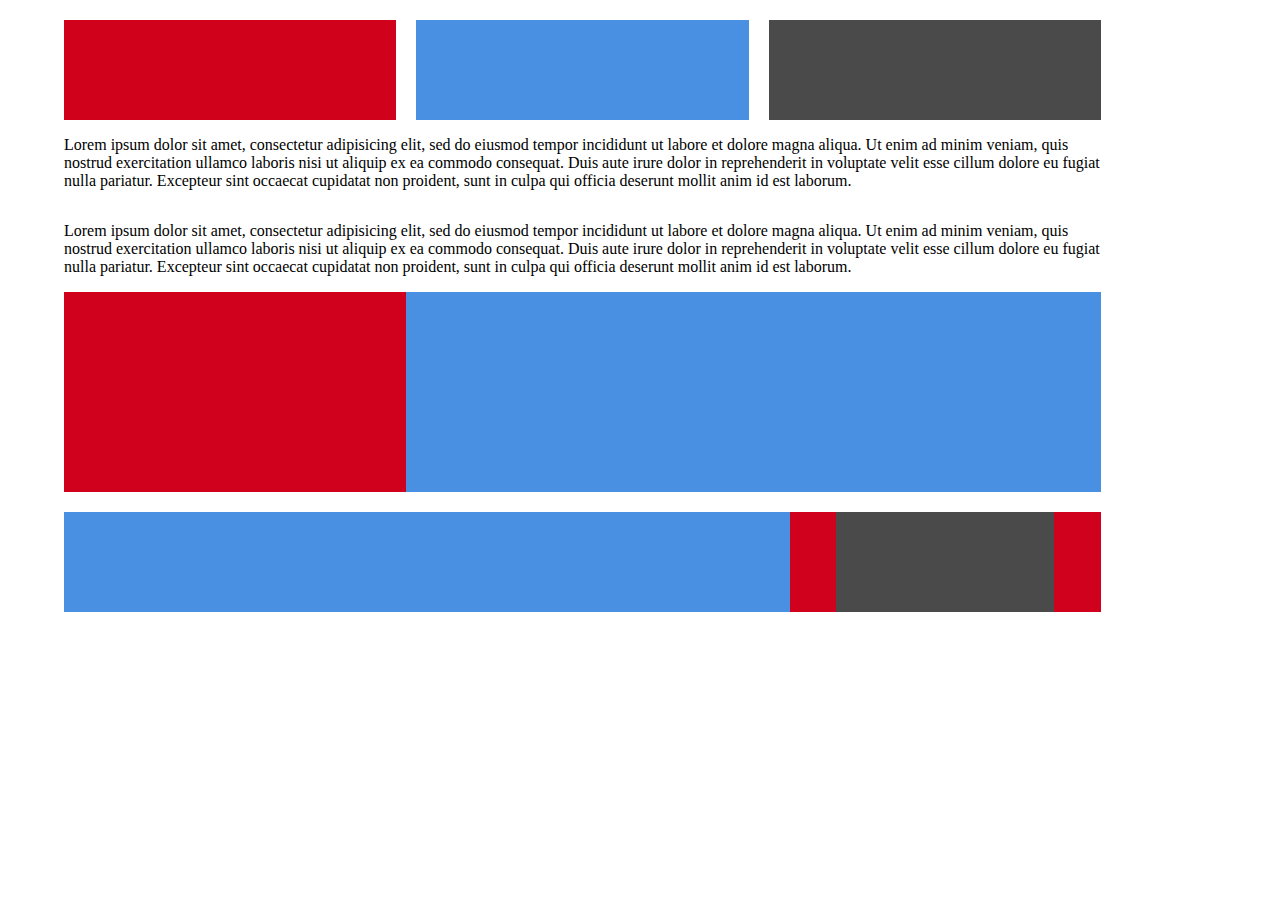
<file: first/index.html>
<!DOCTYPE html>
<html>
  <head>
    <meta charset="utf-8">
    <title></title>
    <link rel="stylesheet" href="style.css">
  </head>
  <body class="flex-container">
    <div id="cont1" class="flex-container">
      <div id="cont1-box1">
      </div>
      <div id="cont1-box2">
      </div>
      <div id="cont1-box3">
      </div>
    </div>
    <div id="loremContainer" class="flex-container">
      <p>Lorem ipsum dolor sit amet, consectetur adipisicing elit, sed do eiusmod tempor incididunt ut labore et dolore magna aliqua. Ut enim ad minim veniam, quis nostrud exercitation ullamco laboris nisi ut aliquip ex ea commodo consequat. Duis aute irure dolor in reprehenderit in voluptate velit esse cillum dolore eu fugiat nulla pariatur. Excepteur sint occaecat cupidatat non proident, sunt in culpa qui officia deserunt mollit anim id est laborum.
      </p>
      <p>Lorem ipsum dolor sit amet, consectetur adipisicing elit, sed do eiusmod tempor incididunt ut labore et dolore magna aliqua. Ut enim ad minim veniam, quis nostrud exercitation ullamco laboris nisi ut aliquip ex ea commodo consequat. Duis aute irure dolor in reprehenderit in voluptate velit esse cillum dolore eu fugiat nulla pariatur. Excepteur sint occaecat cupidatat non proident, sunt in culpa qui officia deserunt mollit anim id est laborum.
      </p>
    </div>
    <div id="cont2" class="flex-container">
      <div id="cont2-box1">
      </div>
      <div id="cont2-box2">
      </div>
    </div>
    <div id="cont3" class="flex-container">
      <div id="cont3-box1">
      </div>
      <div id="cont3-box2" class="flex-container">
        <div id="cont3-box3">
        </div>
      </div>
    </div>
  </body>
</html>
</file>
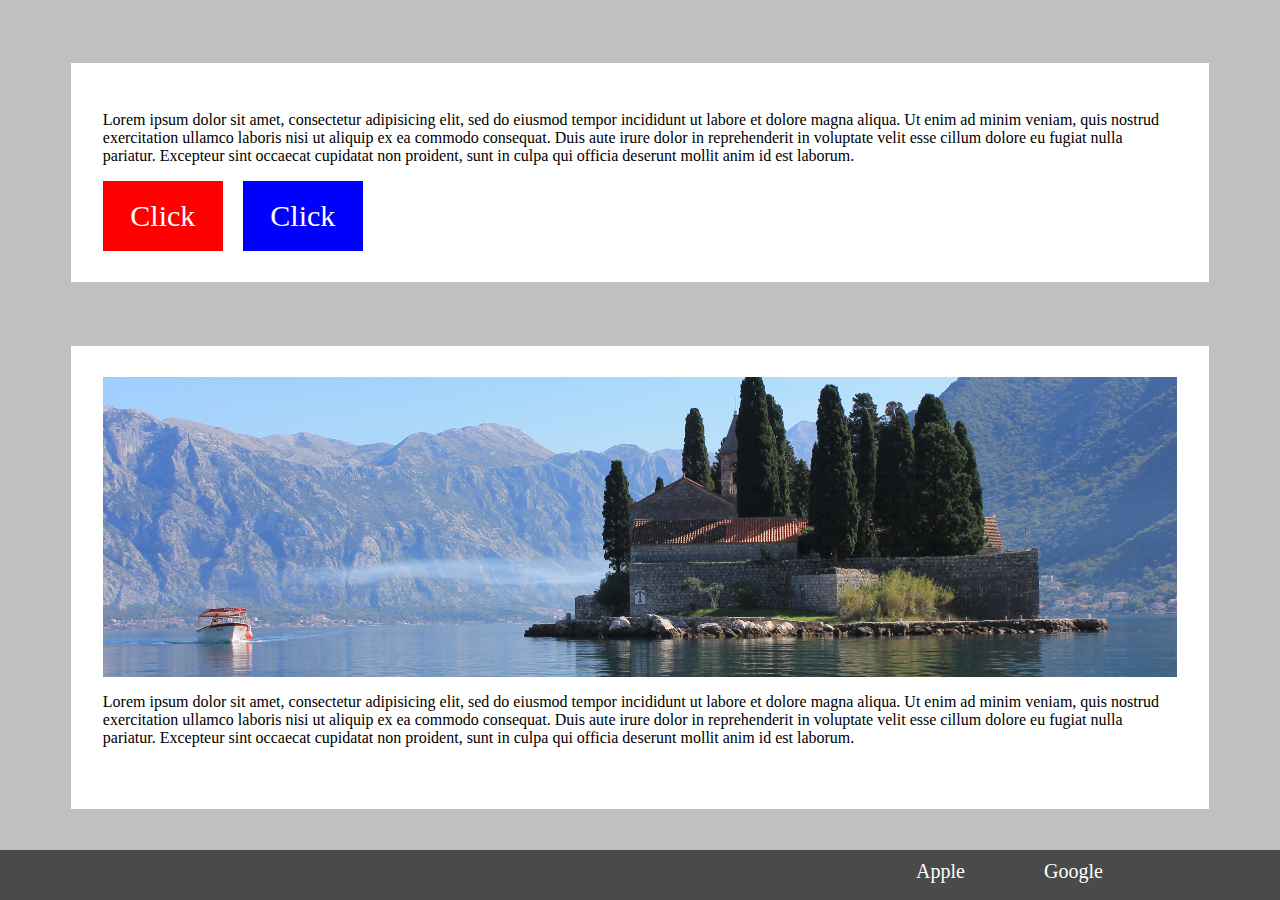
<file: second/index.html>
<!DOCTYPE html>
<html>
  <head>
    <meta charset="utf-8">
    <title></title>
    <link rel="stylesheet" href="style.css">
  </head>
  <body>
    <div id="topBox" class="flex-container">
      <p>Lorem ipsum dolor sit amet, consectetur adipisicing elit, sed do eiusmod tempor incididunt ut labore et dolore magna aliqua. Ut enim ad minim veniam, quis nostrud exercitation ullamco laboris nisi ut aliquip ex ea commodo consequat. Duis aute irure dolor in reprehenderit in voluptate velit esse cillum dolore eu fugiat nulla pariatur. Excepteur sint occaecat cupidatat non proident, sunt in culpa qui officia deserunt mollit anim id est laborum.
      </p>
      <div id="buttons"class="flex-container">
        <div id="clickRed" class="flex-container">
          <p>Click</p>
        </div>
        <div id="clickBlue"class="flex-container">
          <p>Click</p>
        </div>
      </div>
    </div>
    <div id="bottomBox" class="flex-container">
      <div id="imageBox" class="">
      </div>
      <div class="">
        <p>Lorem ipsum dolor sit amet, consectetur adipisicing elit, sed do eiusmod tempor incididunt ut labore et dolore magna aliqua. Ut enim ad minim veniam, quis nostrud exercitation ullamco laboris nisi ut aliquip ex ea commodo consequat. Duis aute irure dolor in reprehenderit in voluptate velit esse cillum dolore eu fugiat nulla pariatur. Excepteur sint occaecat cupidatat non proident, sunt in culpa qui officia deserunt mollit anim id est laborum.
        </p>
      </div>
      <div class="">

      </div>
    </div>
    <div id="footBox" class="flex-container">
      <p id="apple">Apple</p>
      <p id="google">Google</p>
    </div>
  </body>
</html>
</file>
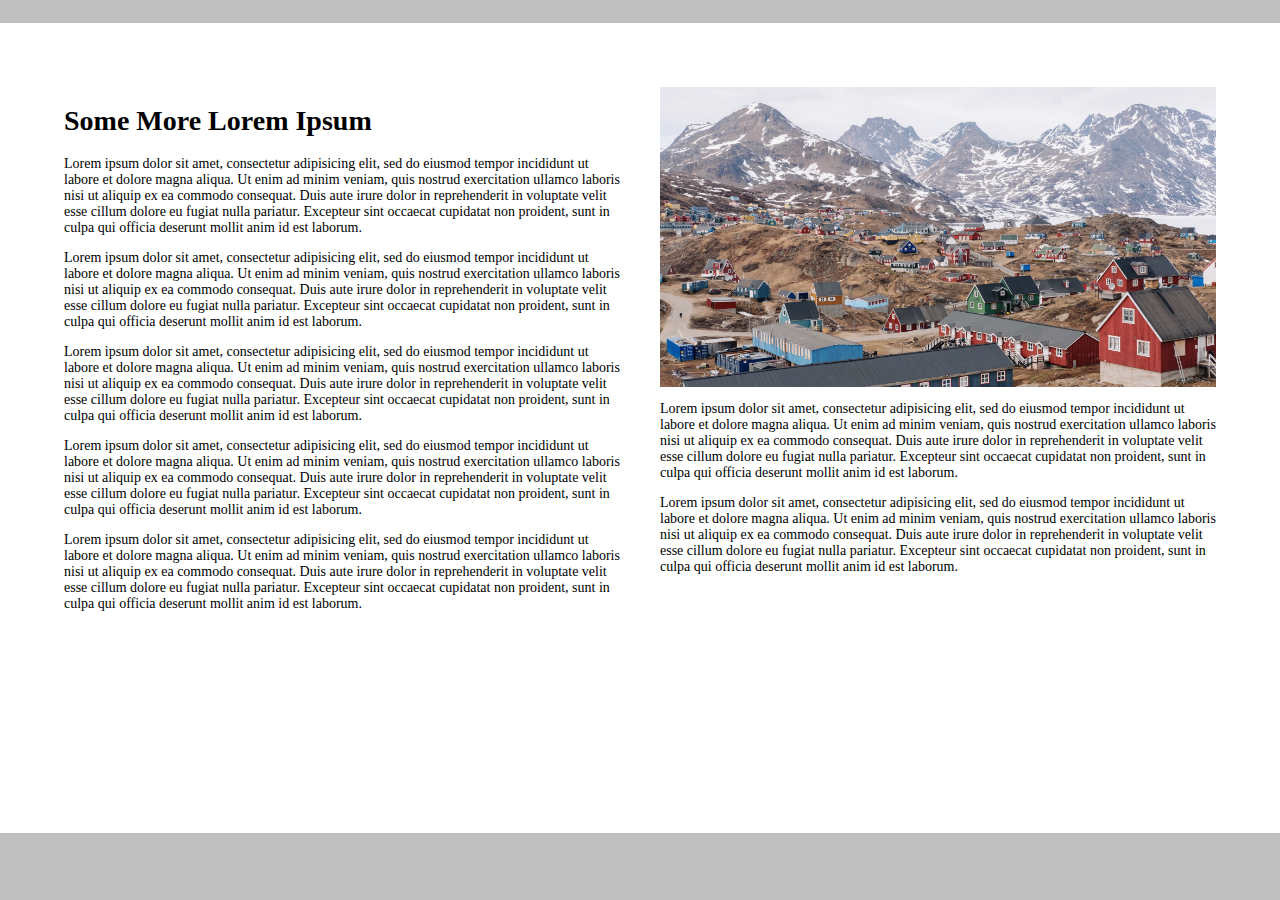
<file: third/index.html>
<!DOCTYPE html>
<html>
  <head>
    <meta charset="utf-8">
    <link rel="stylesheet" href="style.css">
    <title>
    </title>
  </head>
  <body>
    <div id="bodyDiv" class="columns">
      <div id="columnOne">
      <h1>Some More Lorem Ipsum</h1>
      <p>Lorem ipsum dolor sit amet, consectetur adipisicing elit, sed do eiusmod tempor incididunt ut labore et dolore magna aliqua. Ut enim ad minim veniam, quis nostrud exercitation ullamco laboris nisi ut aliquip ex ea commodo consequat. Duis aute irure dolor in reprehenderit in voluptate velit esse cillum dolore eu fugiat nulla pariatur. Excepteur sint occaecat cupidatat non proident, sunt in culpa qui officia deserunt mollit anim id est laborum.</p>
      <p>Lorem ipsum dolor sit amet, consectetur adipisicing elit, sed do eiusmod tempor incididunt ut labore et dolore magna aliqua. Ut enim ad minim veniam, quis nostrud exercitation ullamco laboris nisi ut aliquip ex ea commodo consequat. Duis aute irure dolor in reprehenderit in voluptate velit esse cillum dolore eu fugiat nulla pariatur. Excepteur sint occaecat cupidatat non proident, sunt in culpa qui officia deserunt mollit anim id est laborum.</p>
      <p>Lorem ipsum dolor sit amet, consectetur adipisicing elit, sed do eiusmod tempor incididunt ut labore et dolore magna aliqua. Ut enim ad minim veniam, quis nostrud exercitation ullamco laboris nisi ut aliquip ex ea commodo consequat. Duis aute irure dolor in reprehenderit in voluptate velit esse cillum dolore eu fugiat nulla pariatur. Excepteur sint occaecat cupidatat non proident, sunt in culpa qui officia deserunt mollit anim id est laborum.</p>
      <p>Lorem ipsum dolor sit amet, consectetur adipisicing elit, sed do eiusmod tempor incididunt ut labore et dolore magna aliqua. Ut enim ad minim veniam, quis nostrud exercitation ullamco laboris nisi ut aliquip ex ea commodo consequat. Duis aute irure dolor in reprehenderit in voluptate velit esse cillum dolore eu fugiat nulla pariatur. Excepteur sint occaecat cupidatat non proident, sunt in culpa qui officia deserunt mollit anim id est laborum.</p>
      <p>Lorem ipsum dolor sit amet, consectetur adipisicing elit, sed do eiusmod tempor incididunt ut labore et dolore magna aliqua. Ut enim ad minim veniam, quis nostrud exercitation ullamco laboris nisi ut aliquip ex ea commodo consequat. Duis aute irure dolor in reprehenderit in voluptate velit esse cillum dolore eu fugiat nulla pariatur. Excepteur sint occaecat cupidatat non proident, sunt in culpa qui officia deserunt mollit anim id est laborum.</p>
      </div>
      <div id="myImg">

      </div>
      <p>Lorem ipsum dolor sit amet, consectetur adipisicing elit, sed do eiusmod tempor incididunt ut labore et dolore magna aliqua. Ut enim ad minim veniam, quis nostrud exercitation ullamco laboris nisi ut aliquip ex ea commodo consequat. Duis aute irure dolor in reprehenderit in voluptate velit esse cillum dolore eu fugiat nulla pariatur. Excepteur sint occaecat cupidatat non proident, sunt in culpa qui officia deserunt mollit anim id est laborum.</p>
      <p>Lorem ipsum dolor sit amet, consectetur adipisicing elit, sed do eiusmod tempor incididunt ut labore et dolore magna aliqua. Ut enim ad minim veniam, quis nostrud exercitation ullamco laboris nisi ut aliquip ex ea commodo consequat. Duis aute irure dolor in reprehenderit in voluptate velit esse cillum dolore eu fugiat nulla pariatur. Excepteur sint occaecat cupidatat non proident, sunt in culpa qui officia deserunt mollit anim id est laborum.</p>
    </div>
  </body>
</html>
</file>
<file: first/style.css>
.flex-container {
  display: -webkit-flex;
  display: flex;
  width: 90%;
  margin: auto;
  flex-direction: column;
}
#loremContainer{
  flex-direction: column;
  /*top: 10%;
  position: absolute;*/
  position: relative;
  margin: 0px;
}
body {
  padding-top: 20px;
}
#cont1-box1, #cont1-box2, #cont1-box3{
  align-items: stretch;
  width: 33%;
  height: 100px;
}
#cont1 {
flex-grow: 1;
flex-direction: row;
margin-left: 0px; margin-right: 0px;
}
#cont1-box1{
  background-color: #D0011B;
}
#cont1-box2{
  background-color: #4990E2;
  margin-left: 20px;
  margin-right: 20px;
}
#cont1-box3{
  background-color: #4A4A4A;
}
#cont2{
  flex-direction: row;
  margin-left: 0px;
  margin-right: 0px;
  height: 200px;
}
#cont2-box1{
  background-color: #D0011C;
  width: 33%;
  height: 100%;
}
#cont2-box2{
  background-color: #4990E2;
  width: 67%;
  height: 100%;
}
#cont3{
  padding-top: 20px;
  flex-direction: row;
  margin-left: 0px;  margin-right: 0px;
}
#cont3-box1, #cont3-box2, #cont3-box3{
height: 100px;
flex-grow: 1;
}
#cont3-box1{
  background-color: #4990E2;
  width: 70%;
}
#cont3-box2{
  background-color: #D0011C;
  width: 30%;
}
#cont3-box3{
  background-color: #4A4A4A;
  width: 70%;
  margin: auto;
}
</file>
<file: second/style.css>
.flex-container {
  display: -webkit-flex;
  display: flex;
  flex-direction: column;
}
body{
  background-color: silver;
}
#topBox{
  background-color: white;
  height: auto;
  margin-top: 5%;
  margin-left: 5%; margin-right: 5%;
  padding: 2.5%;
}
#buttons{
  flex-direction: row;
  color: white;
}
#clickRed{
  height: 70px;
  width: 120px;
  background-color: red;
  text-align: center;
  font-size: 30px;
  float: left;
  vertical-align: middle;
  line-height: 10px;
}
#clickBlue{
  height: 70px;
  width: 120px;
  background-color: blue;
  text-align: center;
  font-size: 30px;
  margin-left: 20px;
  vertical-align: middle;
  line-height: 10px;
}
#bottomBox{
  background-color: white;
  height: 400px;
  margin-top: 5%;
  margin-left: 5%; margin-right: 5%;
  padding: 2.5%;
}
#imageBox{
  height: 300px;
  width: 100%;
  background-image: url('download.jpg');
  background-size: cover;
  background-repeat: no-repeat;
  background-position: 50% 50%;
}
#footBox{
  flex-direction: row;
  position: fixed;
  bottom: 0;
  left: 0;
  right; 0;
  width: 100%;
  height: 50px;
  background-color: #4A4A4A;
  color: white;
}
#apple, #google{
  margin: auto;
  float: right;
  padding-left: 20px;
  position: absolute;
}
#apple{
left:70%;
padding-top: 10px;
font-size: 20px;
}
#google{
  left: 80%;
  padding-top: 10px;
  font-size: 20px;
}
</file>
<file: third/style.css>
.columns{
  -webkit-column-count: 3;
  column-count: 2;
  column-gap: 40px;
}
#bodyDiv{
  position: absolute;
  bottom: 7.5%; top: 2.5%;
  background-color: white;
  padding-left: 5%;
  padding-right: 5%;
  padding-top: 5%;
  font-size: 14px;
}
#columnOne{
  break-after: column;
}
body{
  background-color: silver;
  margin: 0px;
  padding: 0px
}
#myImg{
  height: 300px;
  width: 100%;
  background-image: url('download.jpg');
  background-size: cover;
  background-repeat: no-repeat;
  background-position: 50% 50%;
}
</file>
